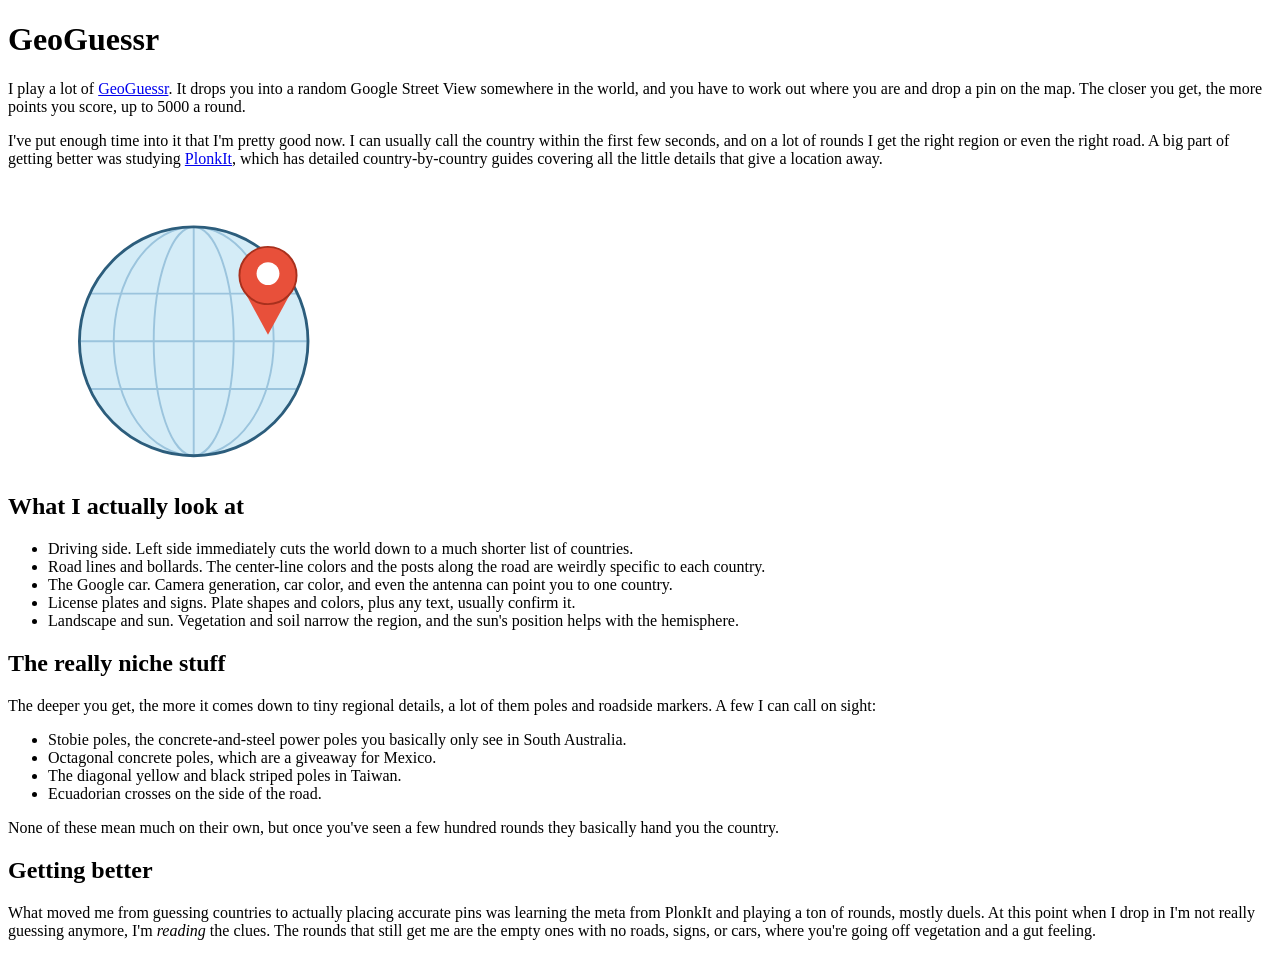
<file: index.html>
<!DOCTYPE html>
<html lang="en">
  <head>
    <meta charset="utf-8">

    <title>GeoGuessr</title>
    <link href="https://fonts.googleapis.com/css?family=Open+Sans+Condensed:300|Sonsie+One" rel="stylesheet" type="text/css">

    <!-- the below three lines are a fix to get HTML5 semantic elements working in old versions of Internet Explorer -->
    <!--[if lt IE 9]>
      <script src="https://cdnjs.cloudflare.com/ajax/libs/html5shiv/3.7.3/html5shiv.js"></script>
    <![endif]-->
  </head>

  <body>
    <h1>GeoGuessr</h1>

    <p>I play a lot of <a href="https://www.geoguessr.com/">GeoGuessr</a>. It drops you into a random Google Street View somewhere in the world, and you have to work out where you are and drop a pin on the map. The closer you get, the more points you score, up to 5000 a round.</p>

    <p>I've put enough time into it that I'm pretty good now. I can usually call the country within the first few seconds, and on a lot of rounds I get the right region or even the right road. A big part of getting better was studying <a href="https://www.plonkit.net/">PlonkIt</a>, which has detailed country-by-country guides covering all the little details that give a location away.</p>

    <img src="geoguessr-map.svg" alt="A globe with a pin on it" width="400">

    <h2>What I actually look at</h2>

    <ul>
      <li>Driving side. Left side immediately cuts the world down to a much shorter list of countries.</li>
      <li>Road lines and bollards. The center-line colors and the posts along the road are weirdly specific to each country.</li>
      <li>The Google car. Camera generation, car color, and even the antenna can point you to one country.</li>
      <li>License plates and signs. Plate shapes and colors, plus any text, usually confirm it.</li>
      <li>Landscape and sun. Vegetation and soil narrow the region, and the sun's position helps with the hemisphere.</li>
    </ul>

    <h2>The really niche stuff</h2>

    <p>The deeper you get, the more it comes down to tiny regional details, a lot of them poles and roadside markers. A few I can call on sight:</p>

    <ul>
      <li>Stobie poles, the concrete-and-steel power poles you basically only see in South Australia.</li>
      <li>Octagonal concrete poles, which are a giveaway for Mexico.</li>
      <li>The diagonal yellow and black striped poles in Taiwan.</li>
      <li>Ecuadorian crosses on the side of the road.</li>
    </ul>

    <p>None of these mean much on their own, but once you've seen a few hundred rounds they basically hand you the country.</p>

    <h2>Getting better</h2>

    <p>What moved me from guessing countries to actually placing accurate pins was learning the meta from PlonkIt and playing a ton of rounds, mostly duels. At this point when I drop in I'm not really guessing anymore, I'm <em>reading</em> the clues. The rounds that still get me are the empty ones with no roads, signs, or cars, where you're going off vegetation and a gut feeling.</p>
  </body>
</html>
</file>
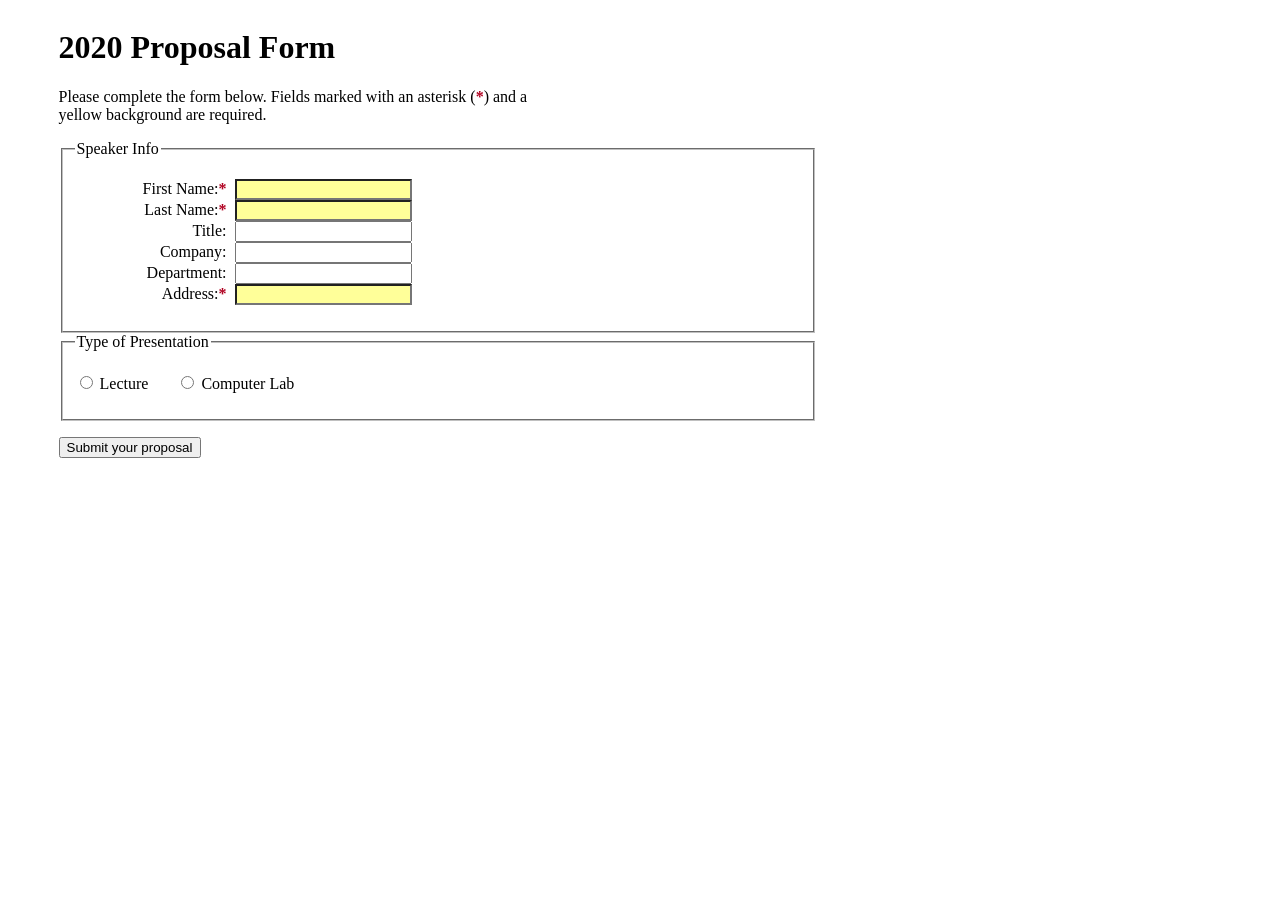
<file: forms/form-exercise1(one).html>
<!DOCTYPE html>
<html lang="en">
<head>
<meta charset="utf-8" />
<title>2020 Proposal Form</title>
<!-- note that case matters for the link to the CSS file. 
 --- make sure the case of your file names and directories match. -->
 <link rel="stylesheet"  href="css/form.css" />  

<!-- allow html5 to run in older versions of IE -->   
<!--[if lt IE 9]>
  <script src="http://html5shiv.googlecode.com/svn/trunk/html5.js"></script>
  <![endif]-->

</head>

<body>

<div id="wrapper">
<form action="" method="post" id="proposal2020">

<div id="formcol1">


 <h1>2020 Proposal Form</h1>
 <p id="form-instructions">Please complete the form below. Fields marked with an asterisk (<span class="req-star">*</span>) and a yellow background are required.</p>
 <fieldset>
 <legend>Speaker Info</legend>
 <ul>
	<li>
        <label for="fstspkr1">First Name:<span class="req-star">*</span></label>
        <input id="fstspkr1" name="fstspkr1" type="text" class="reqfield" />
    </li>


 	<li><label for="lstname1">Last Name:<span class="req-star">*</span></label>
        <input id="lstname1" name="lstname1" type="text" class="reqfield"  />
</li>
<li>
	<label for="spkrtitle1">Title:</label>
	<input id="spkrtitle1" name="spkrtitle1" type="text" maxlength="48" />
</li>
<li>
	<label for="company1">Company:</label>
	<input id="company1" name="company1" type="text" />
</li>
<li>
	<label for="department1">Department:</label>
	<input id="department1" name="department1" type="text"  />
</li>
<li>
	<label for="address1">Address:<span class="req-star">*</span></label>
	<input id="address1" class="reqfield" name="address1" type="text" />
</li>
</ul>
</fieldset>

</div> <!-- end of formcol1 div -->
    <div id="multchoice">
    
    <fieldset>
    <legend>Type of Presentation</legend>

        <p><span><input value="1" id="TypeofPres_lec" name="p-type" type="radio" /> <label for="TypeofPres_lec">Lecture</label></span>
           <span><input value="2" id="TypeofPres_lab" name="p-type" type="radio" /> <label for="TypeofPres_lab">Computer Lab</label></span></p>
    </fieldset>

 	<p class="submit-button">    
<input type="submit" value="Submit your proposal" /></p>
    </div> <!-- end of multchoice div -->


</form>

	
</div> <!-- end wrapper div -->
</body>
</html>
</file>
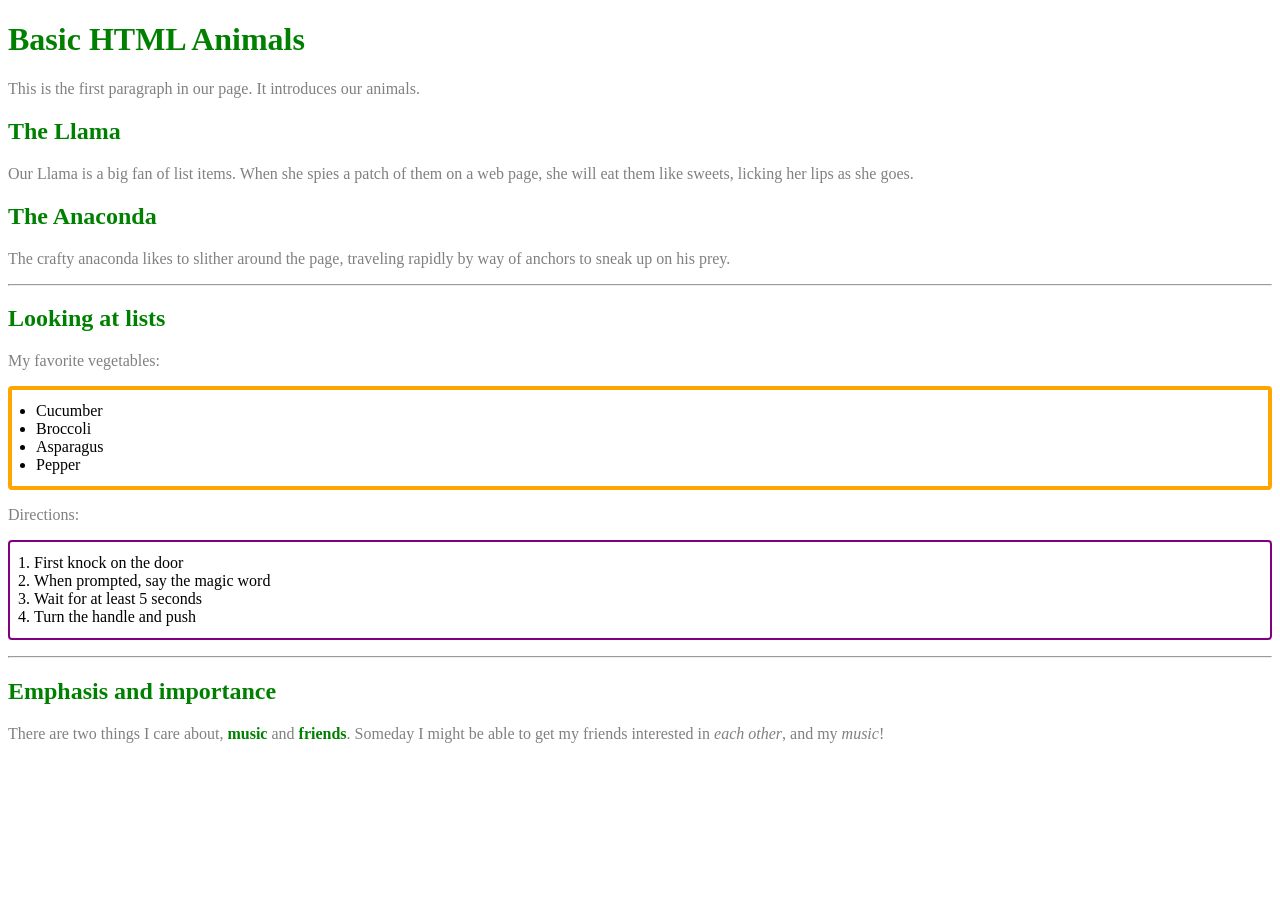
<file: htmlbasics/htmlbasics.html>
<!DOCTYPE html>
<html lang="en">
  <head>
    <meta charset="utf-8">

    <title>HTML Text &amp; CSS Basics</title>
    <link href="https://fonts.googleapis.com/css?family=Open+Sans+Condensed:300|Sonsie+One" rel="stylesheet" type="text/css">

    <!-- Link to the external stylesheet -->
    <link rel="stylesheet" href="style.css">

    <!-- the below three lines are a fix to get HTML5 semantic elements working in old versions of Internet Explorer -->
    <!--[if lt IE 9]>
      <script src="https://cdnjs.cloudflare.com/ajax/libs/html5shiv/3.7.3/html5shiv.js"></script>
    <![endif]-->
  </head>

  <body>
    <!-- Exercise 1: headings and paragraphs -->
    <h1>Basic HTML Animals</h1>
    <p>This is the first paragraph in our page. It introduces our animals.</p>
    <h2>The Llama</h2>
    <p>Our Llama is a big fan of list items. When she spies a patch of them on a web page, she will eat them like sweets, licking her lips as she goes.</p>
    <h2>The Anaconda</h2>
    <p>The crafty anaconda likes to slither around the page, traveling rapidly by way of anchors to sneak up on his prey.</p>

    <hr>

    <!-- Exercise 2: unordered and ordered lists -->
    <h2>Looking at lists</h2>
    <p>My favorite vegetables:</p>
    <ul>
      <li>Cucumber</li>
      <li>Broccoli</li>
      <li>Asparagus</li>
      <li>Pepper</li>
    </ul>
    <p>Directions:</p>
    <ol>
      <li>First knock on the door</li>
      <li>When prompted, say the magic word</li>
      <li>Wait for at least 5 seconds</li>
      <li>Turn the handle and push</li>
    </ol>

    <hr>

    <!-- Exercise 3: emphasis and importance -->
    <h2>Emphasis and importance</h2>
    <p>There are two things I care about, <strong>music</strong> and <strong>friends</strong>. Someday I might be able to get my friends interested in <em>each other</em>, and my <em>music</em>!</p>
  </body>
</html>
</file>
<file: forms/css/form.css>
@charset "UTF-8";


/* form styling */


#wrapper {
	width: 60%;
	margin-left:4%;
}

div#formcol1 {
	float:left;	
	width: 100%;
}



/* line up the input fields by giving every label the same width.
   width is ignored on inline elements, so make the label inline-block. */
label {
	margin-right: .3em;
	width: 7em;
	display: inline-block;
	text-align: right;
}

/* remove the bullet points from the label/field list items.
   scoped to #formcol1 so only the top (text-field) section is affected. */
#formcol1 li {
	list-style: none;
}

/* instructions line at the top of the form */
#form-instructions {
	max-width: 32em;
	margin-bottom: 1em;
}

/* asterisk marking required fields */
.req-star {
	color: #B00020;
	font-weight: bold;
}

/* colored background is a second (non-color-only) cue for required fields */
#formcol1 input.reqfield {
	background: #FF9;
}

/* the label width rule above also stretched the radio labels, pushing the
   two choices far apart. Let the radio labels size to their text and sit close. */
#multchoice label {
	width: auto;
	margin-right: 1.5em;
	text-align: left;
}

/* highlight the current keyboard/mouse focus so users can always see where
   they are as they tab through the form. White text on dark red passes the
   WCAG AA contrast ratio. */
select:focus, select:active,
input:focus, input:active,
input:focus + label, input:active + label,
label[for]:focus, label[for]:active {
	color: #FFF !important;
	background-color: #B00020 !important;
}

/* end of form css */
</file>
<file: htmlbasics/style.css>
/* Assignment 7 CSS - the styles provided in the assignment, with 3 changes of my own. */

/* Change 1: headings from purple to green */
h1, h2 {
  color: green;
}

p {
  color: gray;
}

/* Change 2: thicker border on the unordered list (was 2px) */
ul {
  border: 4px solid orange;
}

ol {
  border: 2px solid purple;
}

/* Change 3: more padding inside the lists (was 5px 20px) */
ol, ul {
  padding: 12px 24px;
  border-radius: 4px;
}

h1, strong {
  color: green;
}

em {
  color: gray;
}
</file>
